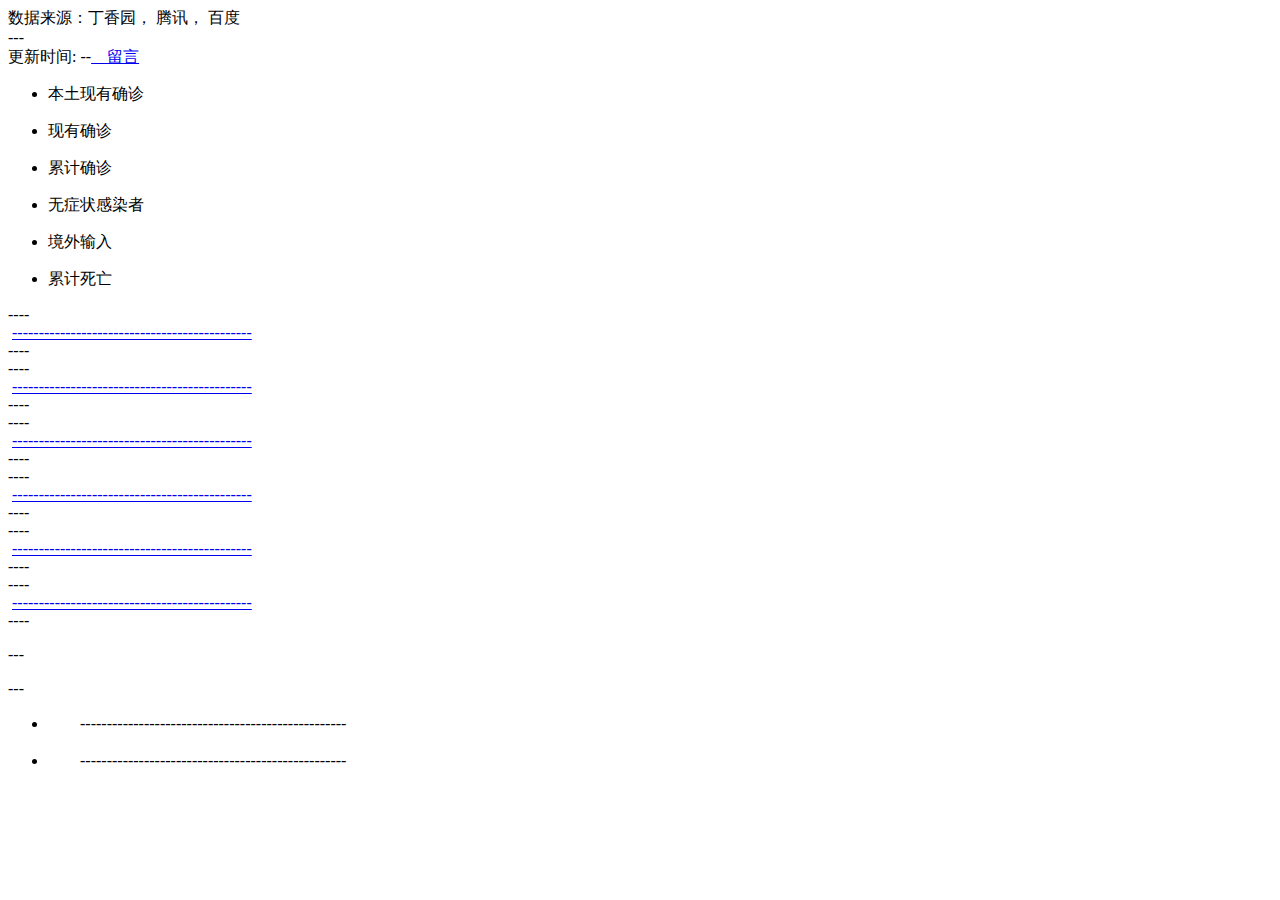
<file: templates/index.html>
<!DOCTYPE html>
<html>
	<head>
		<meta charset="utf-8">
		<title></title>
        <video src="http://127.0.0.1:9000/static/video/1.mp4" style="width: 100%;height: 100%;object-fit: cover;position: absolute;top: 0;left: 0;" autoplay="autoplay" loop="loop" muted="muted"></video>
        <link rel="stylesheet" type="text/css" href="http://127.0.0.1:9000/static/css/ssbb.css"/>
        <link rel="stylesheet" type="text/css" href="http://127.0.0.1:9000/static/css/2.css"/>
	</head>
	<body>
		<header>
			<div class="heade"><div class="sjly">数据来源：丁香园， 腾讯， 百度</div></div>
			<div class="heade"><div id="bjsj">---</div></div>
			<div class="heade"><div class="ly"><a id="ly">更新时间: --</a><a href="#">　留言</a></div></div>
		</header>

		<section>
			<div class="box boxA">
				<div class="boxchild" id="bj"></div>
				<div class="boxchild" >
				    <div class="yq">
				        <ul class="fl">
				            <li class="today">
				                <p class="sz">本土现有确诊</p>
				            </li>

				            <li class="today">
									  <p class="sz">现有确诊</p>
								  </li>

				            <li class="today">
									  <p class="sz">累计确诊</p>
								  </li>
				        </ul>

					  <ul class="fl">
						  <li class="today">
							  <p class="sz">无症状感染者</p>
						  </li>

						  <li class="today">
							  <p class="sz">境外输入</p>
						  </li>

						  <li class="today">
							  <p class="sz">累计死亡</p>
						  </li>
					  </ul>

				    </div>
				  <div id="box1">
					  <div class="aa" id="aa">
						  <div>----</div>
						  <li>&nbsp;<a href="http://china.huanqiu.com/article/46ZWGNABlf3"
								target="_blank">---------------------------------------------</a></li>
						  <div class="timez">----</div>
						  <div>----</div>
						  <li>&nbsp;<a href="http://china.huanqiu.com/article/46ZWGNABlf3"
						  								target="_blank">---------------------------------------------</a></li>
						  <div class="timez">----</div>
						  <div>----</div>
						  <li>&nbsp;<a href="http://china.huanqiu.com/article/46ZWGNABlf3"
						  								target="_blank">---------------------------------------------</a></li>
						  <div class="timez">----</div>
						  <div>----</div>
						  <li>&nbsp;<a href="http://china.huanqiu.com/article/46ZWGNABlf3"
						  								target="_blank">---------------------------------------------</a></li>
						  <div class="timez">----</div>
						  <div>----</div>
						  <li>&nbsp;<a href="http://china.huanqiu.com/article/46ZWGNABlf3"
						  								target="_blank">---------------------------------------------</a></li>
						  <div class="timez">----</div>
						  <div>----</div>
						  <li>&nbsp;<a href="http://china.huanqiu.com/article/46ZWGNABlf3"
						  								target="_blank">---------------------------------------------</a></li>
						  <div class="timez">----</div>
					  </div>
					  <div id="aa1" class="aa">
					  </div>
				  </div>
				</div>
				<div class="boxchild">

					<div class="fxdqlb">
						<p class="fxdqlbp fxsl">---</p>
						<p class="fxdqlbp fxsl">---</p>
					</div>
					<div class="fxdqlb" id="fxdqlb">
						<div class="fxdqlbp fxdqlbpb">
							<div class="outer">
								<ul id="J_scroll1" class="pp">
									<li>　　--------------------------------------------------</li>
								</ul>
							</div>
						</div>
						<div class="fxdqlbp fxdqlbpb">
							<div class="outer">
								<ul id="J_scroll2" class="pp">
									<li>　　--------------------------------------------------</li>
								</ul>
							</div>
						</div>
					</div>
					<div id="gfx" class="fxdt fxdt1"></div>
					<div id="zfx" class="fxdt fxdt2"></div>
				</div>

			</div>
			<div class="box boxB">
				<div id="gnmrxz" class="boxchild cc"></div>
				<div id="zgdt" class="boxchild cc"></div>
				<div id="yqbt" class="boxchild cc"></div>
			</div>
		</section>

	</body>
</html>
<script src="http://127.0.0.1:9000/static/js/jquery.min.js"></script>
<script type="text/javascript" src="http://127.0.0.1:9000/static/js/echarts.min.js"></script>
<script type="text/javascript" src="http://127.0.0.1:9000/static/js/china.js"></script>
<script type="text/javascript" src="http://127.0.0.1:9000/static/js/chalk.js"></script>
<script src="http://127.0.0.1:9000/static/js/index.js"></script>
</file>
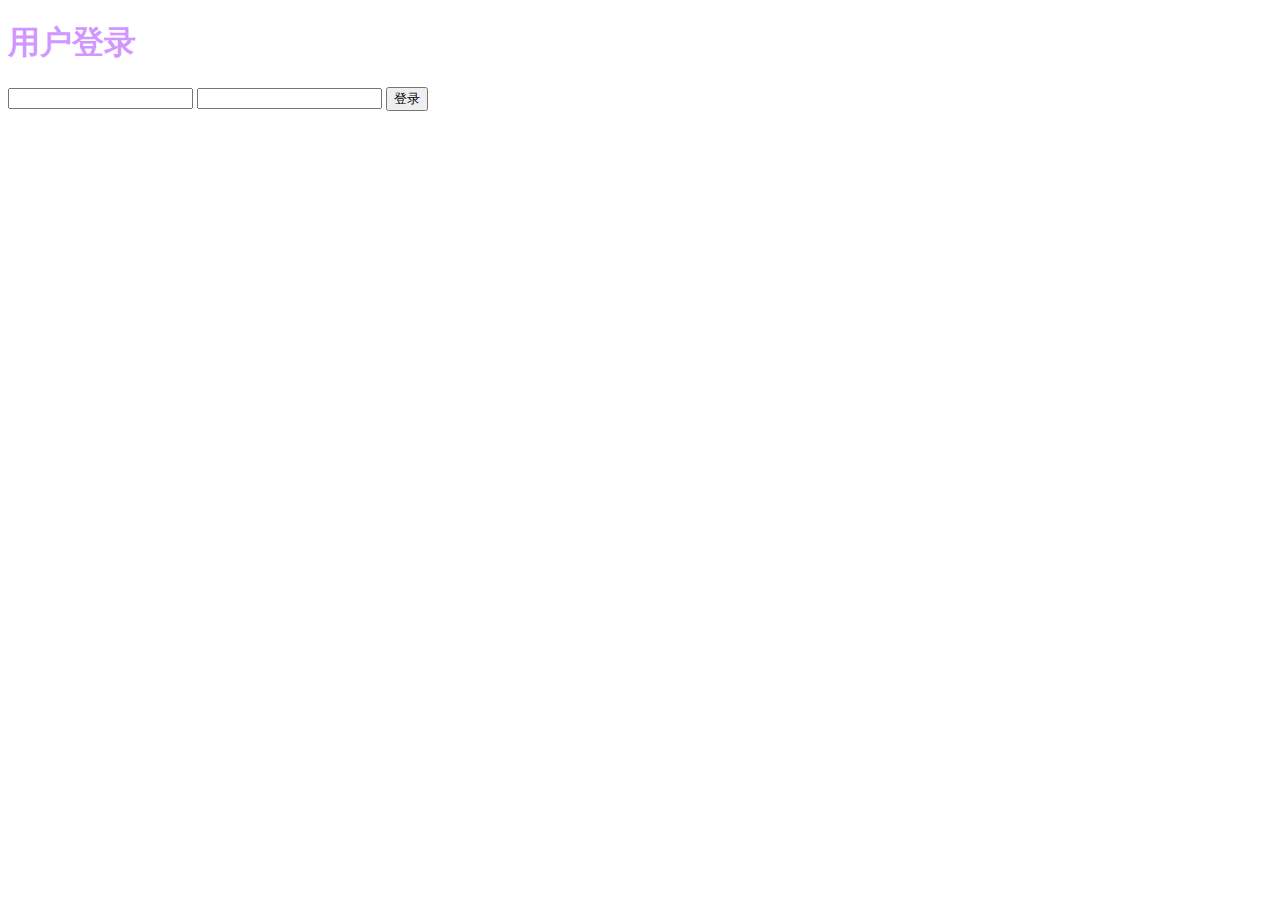
<file: templates/login.html>
<!DOCTYPE html>
<html lang="en">
<head>
    <meta charset="UTF-8">
    <title>Title</title>
    <link rel="stylesheet" href="/static/common.css" />
</head>
<body>
<!--    <h1 style="color:red">用户登录</h1>-->
    <h1>用户登录</h1>
    <form method="POST", action="/classes/">
        <input type="text" name="account" />
        <input type="text" name="passwd" />
        <input type="submit" value="登录" />
    </form>

    <link rel="stylesheet" href="/static/common.css" />
</body>
</html>
</file>
<file: static/common.css>
h1{
    color: #d297ff;
}
</file>
